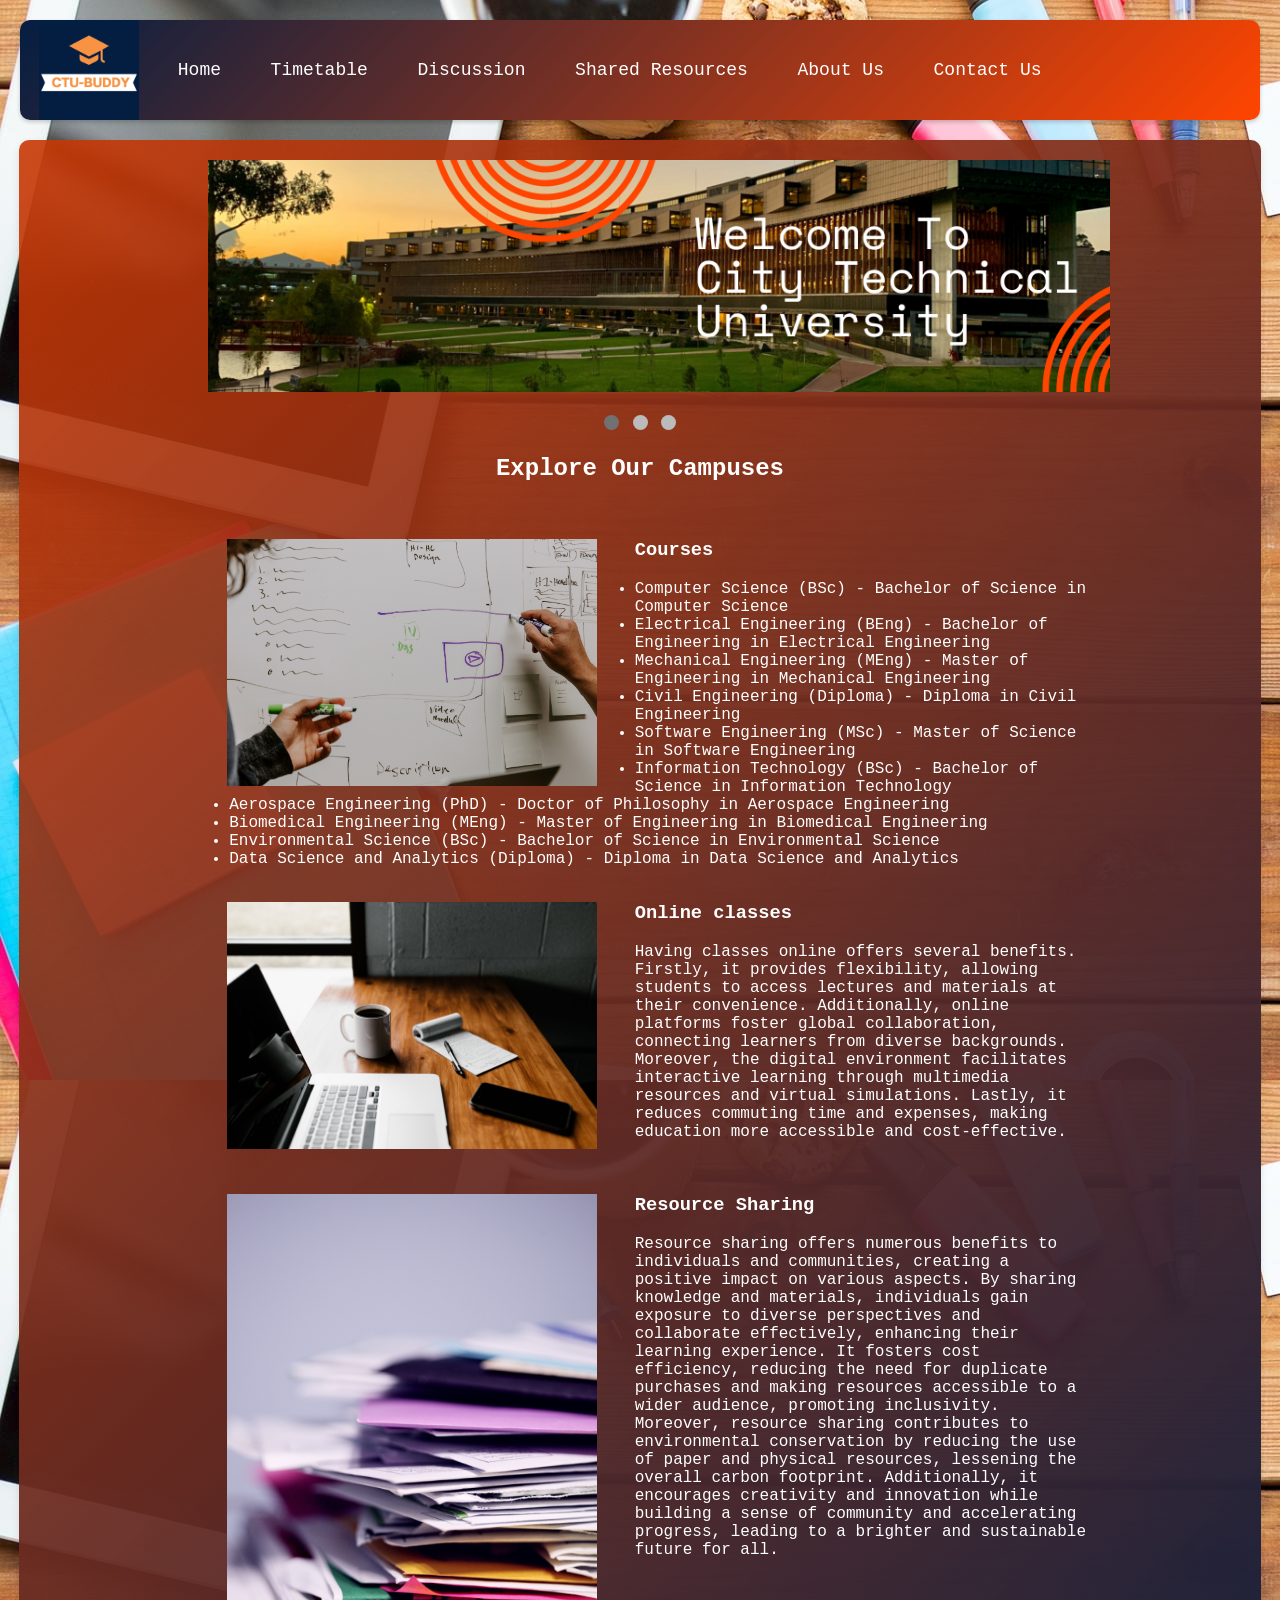
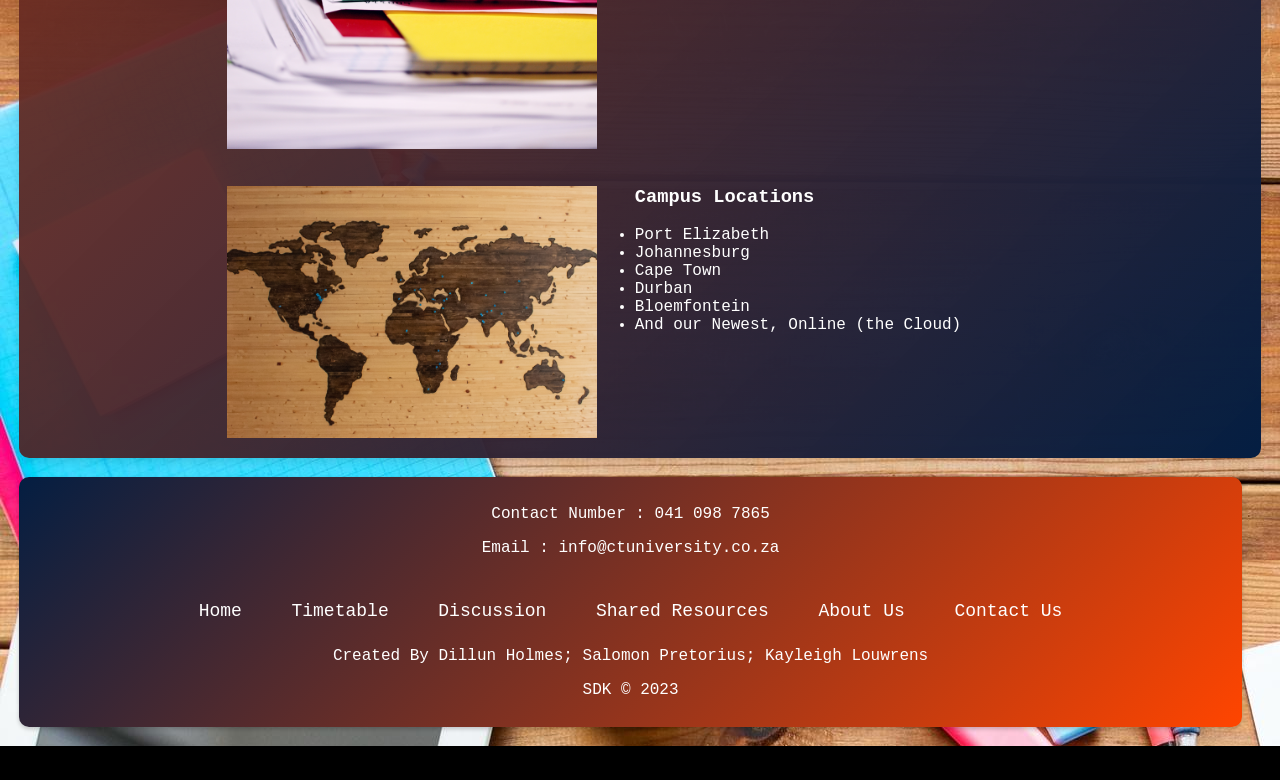
<file: index.html>
<!DOCTYPE html>
<html>
<head>
  <title>CTU-Buddy</title>
  <link rel="icon" type="image/x-icon" href="../img/fav.ico">
  <link rel="stylesheet" href="css/home.css">
  <link rel="stylesheet" href="css/main.css">
  <link rel="manifest" href="json/manifest.json">
  <script src="js/scrollreveal.min.js"></script>
</head>
<body>
  <header>
    <img src="img/CTU BUDDY.png" alt="CTU_BUDDY_LOGO" align="left" width="100" height="100">
    <div class="topnav">
      <a href="index.html">Home</a>
      <a href="html/Time.html">Timetable</a>
      <a href="html/Discussion.html">Discussion</a>
      <a href="html/Share.html">Shared Resources</a>
      <a href="html/About.html">About Us</a>
      <a href="html/Contact.php">Contact Us</a>
    </div>
  </header>

  <main>
    <!-- Slideshow container -->
    <div class="slideshow-container">
      <!-- Full-width images with number and caption text -->
      <div class="mySlides fade">
        <img src="img/Welcome.png" style="width:100%">
      </div>
      <div class="mySlides fade">
        <img src="img/add-1.png" style="width:100%">
      </div>
      <div class="mySlides fade">
        <img src="img/add-2.png" style="width:100%">
      </div>
      
      
      <br>
      <!-- The dots/circles -->
      <div style="text-align:center; display: block; margin-left: auto; margin-right: auto;">
        <span class="dot" onclick="currentSlide(1)"></span>
        <span class="dot" onclick="currentSlide(2)"></span>
        <span class="dot" onclick="currentSlide(3)"></span>
      </div>

      <center>
        <div class="features">
          <h2>Explore Our Campuses</h2>
        </div>
      </center>

      <br>

      <div class="feature-card">
        <img src="img/class-2.jpg" alt="Feature 3">
        <h3>Courses</h3>
        <ul>
          <li>Computer Science (BSc) - Bachelor of Science in Computer Science</li>
          <li>Electrical Engineering (BEng) - Bachelor of Engineering in Electrical Engineering</li>
          <li>Mechanical Engineering (MEng) - Master of Engineering in Mechanical Engineering</li>
          <li>Civil Engineering (Diploma) - Diploma in Civil Engineering</li>
          <li>Software Engineering (MSc) - Master of Science in Software Engineering</li>
          <li>Information Technology (BSc) - Bachelor of Science in Information Technology</li>
          <li>Aerospace Engineering (PhD) - Doctor of Philosophy in Aerospace Engineering</li>
          <li>Biomedical Engineering (MEng) - Master of Engineering in Biomedical Engineering</li>
          <li>Environmental Science (BSc) - Bachelor of Science in Environmental Science</li>
          <li>Data Science and Analytics (Diploma) - Diploma in Data Science and Analytics</li>
        </ul>
      </div>

      <div class="feature-card">
        <img src="img/class-1.jpg" alt="Feature 1">
        <div class="content">
          <h3>Online classes</h3>
          <p>Having classes online offers several benefits. Firstly, it provides flexibility, allowing students to access lectures and materials at their convenience. Additionally, online platforms foster global collaboration, connecting learners from diverse backgrounds. Moreover, the digital environment facilitates interactive learning through multimedia resources and virtual simulations. Lastly, it reduces commuting time and expenses, making education more accessible and cost-effective.</p>
        </div>
      </div>

      <br>

      <div class="feature-card">
        <img src="img/pdf.jpg" alt="Feature 2">
        <h3>Resource Sharing</h3>
        <p>Resource sharing offers numerous benefits to individuals and communities, creating a positive impact on various aspects. By sharing knowledge and materials, individuals gain exposure to diverse perspectives and collaborate effectively, enhancing their learning experience. It fosters cost efficiency, reducing the need for duplicate purchases and making resources accessible to a wider audience, promoting inclusivity. Moreover, resource sharing contributes to environmental conservation by reducing the use of paper and physical resources, lessening the overall carbon footprint. Additionally, it encourages creativity and innovation while building a sense of community and accelerating progress, leading to a brighter and sustainable future for all.</p>
      </div>

      <br>

      <div class="feature-card">
        <img src="img/map.jpg" alt="Feature 4">
        <div class="campus-locations">
          <h3>Campus Locations</h3>
          <ul>
            <li>Port Elizabeth</li>
            <li>Johannesburg</li>
            <li>Cape Town</li>
            <li>Durban</li>
            <li>Bloemfontein</li>
            <li>And our Newest, Online (the Cloud)</li>
          </ul>
        </div>
      </div>
    </div>
  </main>

  <footer>
    <p>Contact Number : 041 098 7865 </p>
    <p>Email : info@ctuniversity.co.za</p>
    <br>
    <div class="topnav">
      <a href="index.html">Home</a>
      <a href="html/Time.html">Timetable</a>
      <a href="html/Discussion.html">Discussion</a>
      <a href="html/Share.html">Shared Resources</a>
      <a href="html/About.html">About Us</a>
      <a href="html/Contact.php">Contact Us</a>
    </div>
    <p>Created By Dillun Holmes; Salomon Pretorius; Kayleigh Louwrens  </p>
    <p>SDK &copy; 2023</p>
  </footer>

  
  <script src="js/Javascript-1.js"></script>
  <script>
  const srtop = ScrollReveal({
  origin: 'top',
  distance: '80px',
  duration: 2000,
  reset: false
  });
  srtop.reveal('main');
  if('serviceWorker' in navigator){
    navigator.serviceWorker.register('js/service-worker.js');
  } else {
    console.log("Service worker is not supported");
  }
  </script>
  
</body>
</html>
</file>
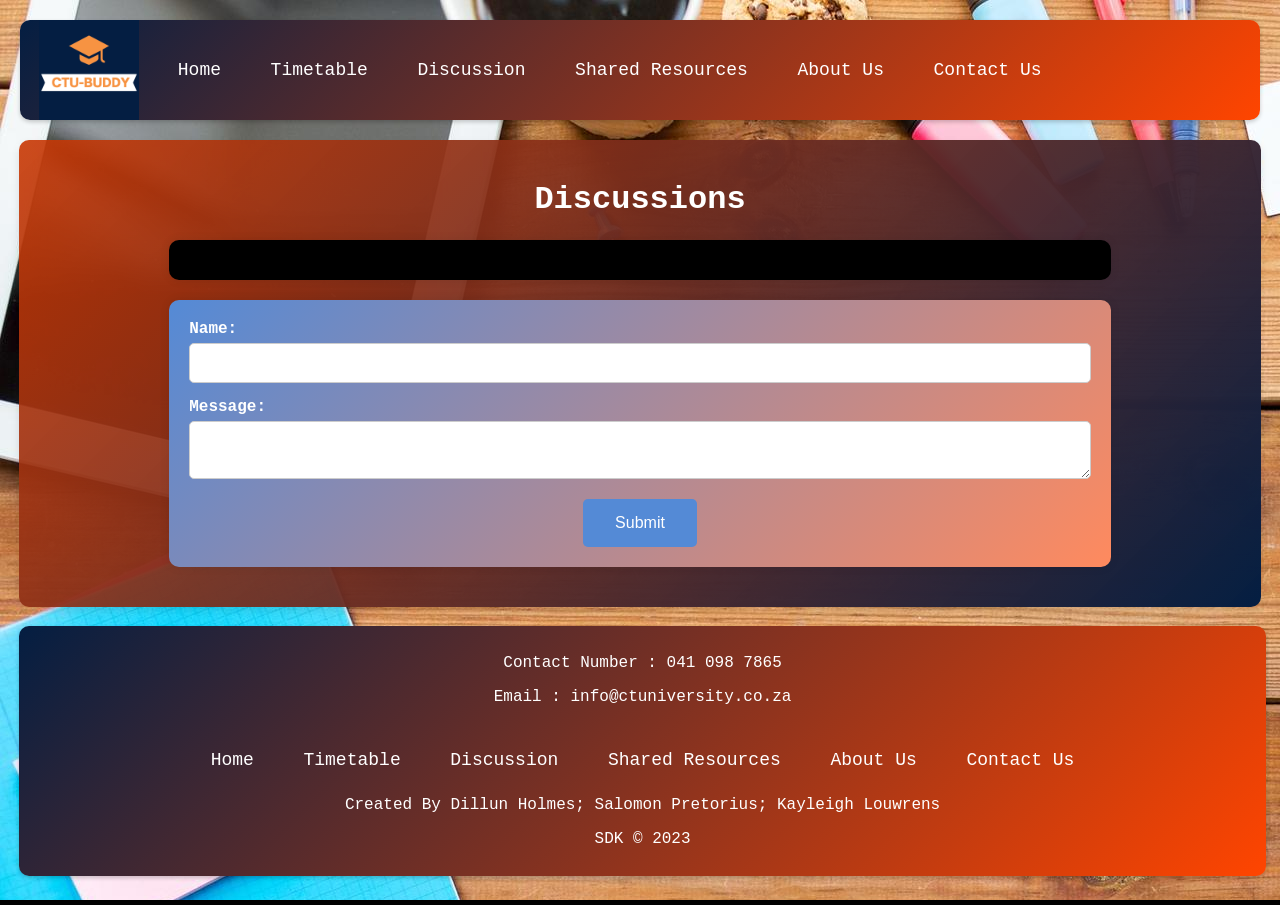
<file: html/Discussion.html>
<!DOCTYPE html>
<html lang="en">
<head>
    <meta charset="UTF-8">
    <title>CTU-Buddy</title>
    <link rel="icon" type="image/x-icon" href="../img/fav.ico">
    <link rel="stylesheet" href="../css/main.css">
    <link rel="stylesheet" href="../css/discussion.css">
    <script src="../js/scrollreveal.min.js"></script>
</head>

<body>
<header>
    <img src="../img/CTU BUDDY.png" alt="CTU_BUDDY_LOGO" align="left" width="100" height="100">
    <div class="topnav">
        <a href="../index.html">Home</a>
        <a href="Time.html">Timetable</a>
        <a href="Discussion.html">Discussion</a>
        <a href="Share.html">Shared Resources</a>
        <a href="About.html">About Us</a>
        <a href="Contact.php">Contact Us</a>
    </div>
  </header>

  <main>
    <div class="container">
    <h1>Discussions</h1>
    <div id="message-list">
        <!-- Messages will be displayed here -->
    </div>

    <form id="message-form">
        <label for="name">Name:</label>
        <input type="text" id="name" required>
        <label for="message">Message:</label>
        <textarea id="message" required></textarea>
        <button type="submit">Submit</button>
    </form>
    </div>
  </main>

    <footer>
    <p>Contact Number : 041 098 7865 </p>
    <p>Email : info@ctuniversity.co.za</p>
    <br>
    <div class="topnav">
        <a href="../index.html">Home</a>
        <a href="Time.html">Timetable</a>
        <a href="Discussion.html">Discussion</a>
        <a href="Share.html">Shared Resources</a>
        <a href="About.html">About Us</a>
        <a href="Contact.php">Contact Us</a>
    </div>
    <p>Created By Dillun Holmes; Salomon Pretorius; Kayleigh Louwrens  </p>
    <p>SDK &copy; 2023</p>
    </footer>
    <script>
  const srtop = ScrollReveal({
  origin: 'top',
  distance: '80px',
  duration: 2000,
  reset: false
  });
  srtop.reveal('main');
</script>
    <script>
        const messageForm = document.getElementById('message-form');
        const nameInput = document.getElementById('name');
        const messageInput = document.getElementById('message');
        const messageList = document.getElementById('message-list');

        // Function to add a new message to the list in a separate container
        function addMessage(name, message) {
            const messageContainer = document.createElement('div');
            messageContainer.classList.add('message-container');

            const messageBox = document.createElement('div');
            messageBox.innerHTML = `<strong>${name}:</strong> ${message}`;

            messageContainer.appendChild(messageBox);
            messageList.appendChild(messageContainer);
            messageList.scrollTop = messageList.scrollHeight;
        }

        // Function to save a new message to the server using fetch
        async function saveMessageToServer(name, message) {
            try {
                const response = await fetch('../php/save_message.php', {
                    method: 'POST',
                    headers: {
                        'Content-Type': 'application/x-www-form-urlencoded',
                    },
                    body: `name=${encodeURIComponent(name)}&message=${encodeURIComponent(message)}`,
                });
                if (response.ok) {
                    // Message saved successfully, so load and display all messages
                    loadMessages();
                }
            } catch (error) {
                console.error('Error saving message:', error);
            }
        }

        // Function to load and display messages from the server using fetch
        async function loadMessages() {
            try {
                const response = await fetch('../php/view_messages.php');
                if (response.ok) {
                    const messages = await response.text();
                    // Clear the message list and display the loaded messages
                    messageList.innerHTML = messages;
                    // Scroll to the bottom of the message list
                    messageList.scrollTop = messageList.scrollHeight;
                }
            } catch (error) {
                console.error('Error loading messages:', error);
            }
        }

        setInterval(loadMessages, 5000);

        // Event listener for the form submission
        messageForm.addEventListener('submit', async (e) => {
            e.preventDefault();
            const name = nameInput.value;
            const message = messageInput.value;
            if (name && message) {
                await saveMessageToServer(name, message);
                nameInput.value = '';
                messageInput.value = '';
            }
        });

        // Load and display messages when the page loads
        loadMessages();
        </script>
</body>
</html>
</file>
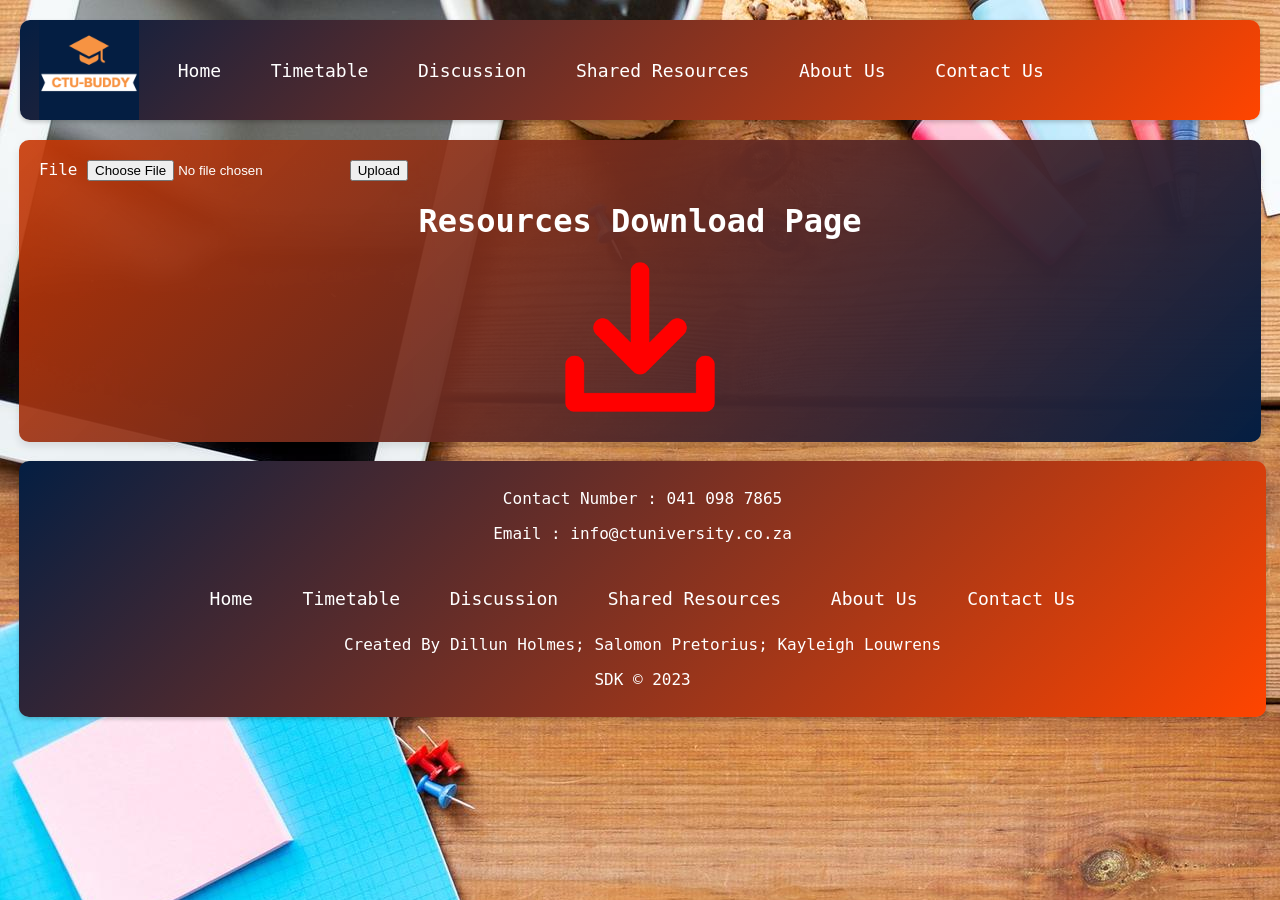
<file: html/Share.html>
<!DOCTYPE html>
<html>
<head>
  <title>CTU-Buddy</title>
  <link rel="icon" type="image/x-icon" href="../img/fav.ico">
  <link rel="stylesheet" href="../css/main.css">
  <link rel="stylesheet" href="../css/share.css">
  <script src="../js/scrollreveal.min.js"></script>
</head>
<body>
  <header>
    <img src="../img/CTU BUDDY.png" alt="CTU_BUDDY_LOGO" align="left" width="100" height="100">
    <div class="topnav">
      <a href="../index.html">Home</a>
      <a href="Time.html">Timetable</a>
      <a href="Discussion.html">Discussion</a>
      <a href="Share.html">Shared Resources</a>
      <a href="About.html">About Us</a>
      <a href="Contact.php">Contact Us</a>
    </div>
  </header>

  <main>
    <form id="uploadForm" enctype="multipart/form-data">
      <label for="file">File</label>
      <input id="file" name="file" type="file" />
      <button type="submit">Upload</button>
  </form>

  <h1>Resources Download Page</h1>
  <ul id="fileList">
      <!-- This will be populated with uploaded files using JavaScript -->
  </ul>
    <img src="../img/download.png" class="download">
  </main>

  <script>
  const srtop = ScrollReveal({
  origin: 'top',
  distance: '80px',
  duration: 2000,
  reset: false
  });
  srtop.reveal('main');

  document.getElementById('uploadForm').addEventListener('submit', function (e) {
            e.preventDefault();

            var formData = new FormData(this);

            fetch('../php/upload.php', {
                method: 'POST',
                body: formData,
            })
            .then(response => response.json())
            .then(data => {
                if (data.success) {
                    // Refresh the list of uploaded files
                    updateFileList();
                    alert('File upload successful.');
                } else {
                    alert('File upload failed.');
                }
            })
            .catch(error => {
                console.error('Error:', error);
                alert('An error occurred while uploading the file.');
            });
        });

        function updateFileList() {
            fetch('../php/list_files.php')
            .then(response => response.json())
            .then(data => {
                var fileList = document.getElementById('fileList');
                fileList.innerHTML = '';

                data.files.forEach(function (file) {
                    var listItem = document.createElement('li');
                    listItem.classList.add('file-list-item');
                    var downloadLink = document.createElement('a');
                    downloadLink.setAttribute('href', '../uploads/' + file);
                    downloadLink.setAttribute('download', file);
                    downloadLink.textContent = file;
                    listItem.appendChild(downloadLink);
                    fileList.appendChild(listItem);
                });
            });
        }

        // Initial update of the file list
        updateFileList();

  </script>

  <footer>
    <p>Contact Number : 041 098 7865</p>
    <p>Email : info@ctuniversity.co.za</p>
    <br>
    <div class="topnav">
      <a href="../index.html">Home</a>
      <a href="Time.html">Timetable</a>
      <a href="Discussion.html">Discussion</a>
      <a href="Share.html">Shared Resources</a>
      <a href="About.html">About Us</a>
      <a href="Contact.php">Contact Us</a>
    </div>
    <p>Created By Dillun Holmes; Salomon Pretorius; Kayleigh Louwrens</p>
    <p>SDK &copy; 2023</p>
  </footer>
</html>
</file>
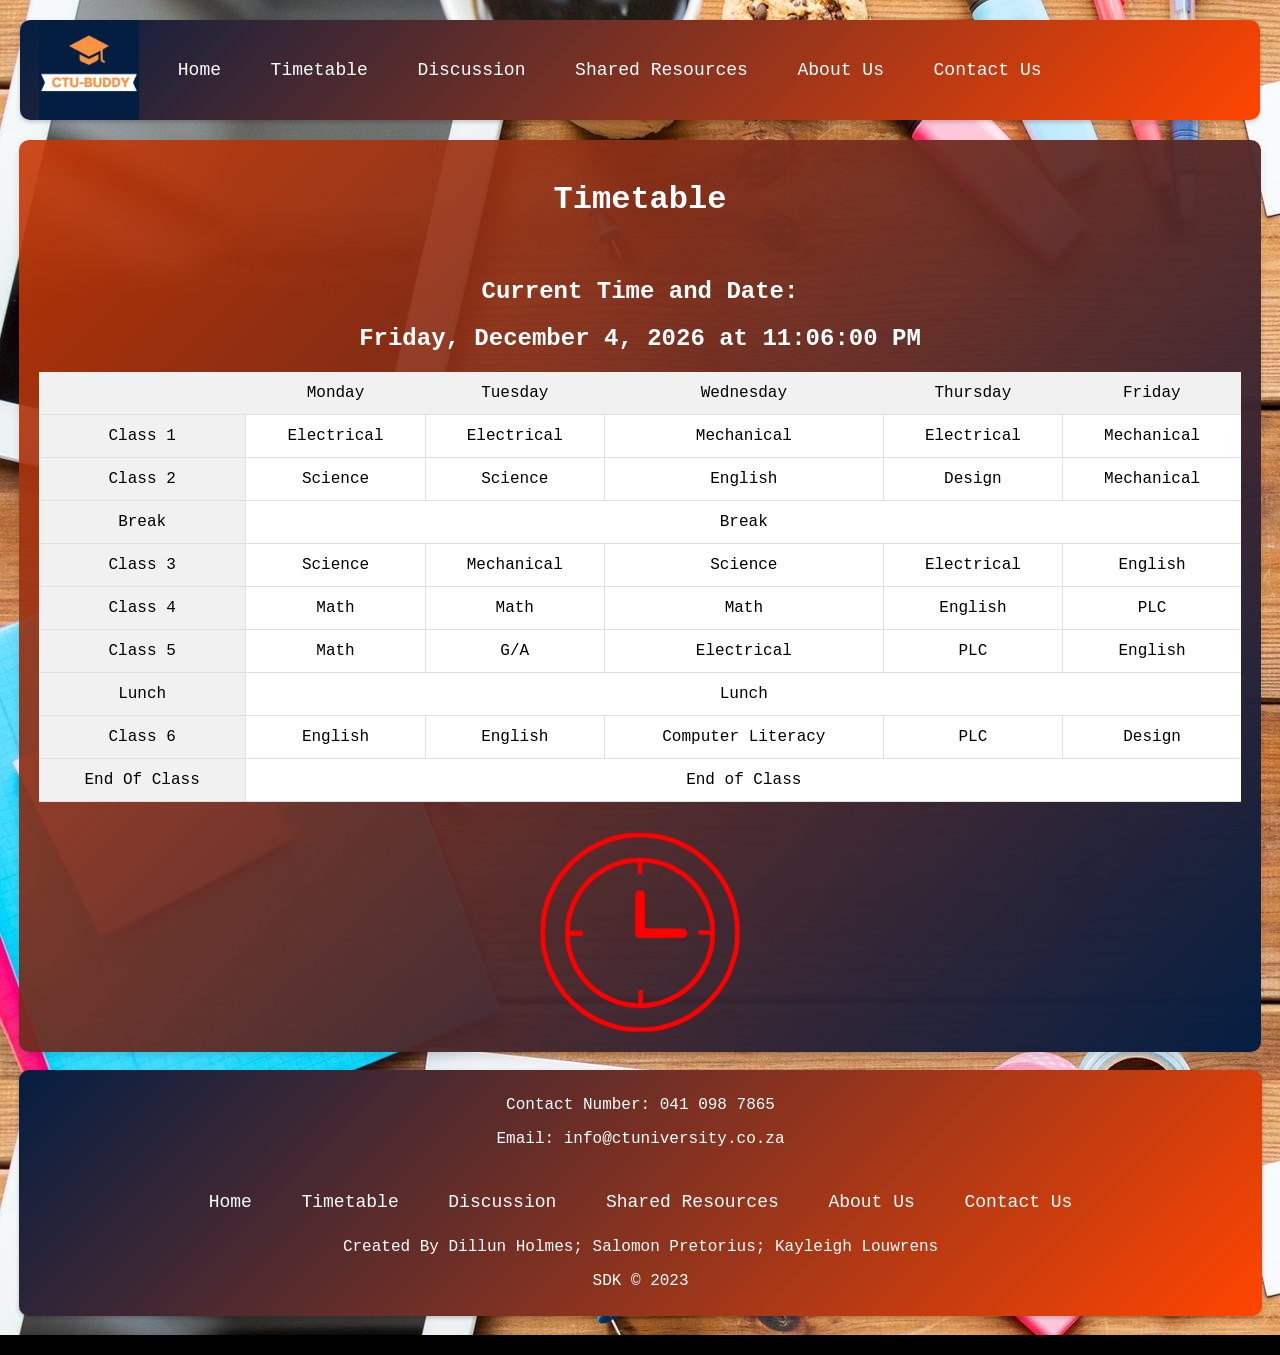
<file: html/Time.html>
<!DOCTYPE html>
<html>
<head>
  <title>CTU-Buddy</title>
  <link rel="icon" type="image/x-icon" href="../img/fav.ico">
  <link rel="stylesheet" href="../css/main.css">
  <link rel="stylesheet" href="../css/time.css">
  <script src="../js/scrollreveal.min.js"></script>
</head>
<body>
  <header>
    <img src="../img/CTU BUDDY.png" alt="CTU_BUDDY_LOGO" align="left" width="100" height="100">
    <div class="topnav">
      <a href="../index.html">Home</a>
      <a href="Time.html">Timetable</a>
      <a href="Discussion.html">Discussion</a>
      <a href="Share.html">Shared Resources</a>
      <a href="About.html">About Us</a>
      <a href="Contact.php">Contact Us</a>
    </div>
  </header>

  <main>
    <h1>Timetable</h1>
    <br>
    <h2>Current Time and Date:</h2>
    <h2><div id="datetime"></div></h2>
    <div class="table-container">
    <table cellpadding="15">
      <tr>
        
     
      </tr>
      
          <tr>
    <th></th>
    <th scope="col">Monday</th>
    <th scope="col">Tuesday</th>
    <th scope="col">Wednesday</th>
    <th scope="col">Thursday</th>
    <th scope="col">Friday</th>
    
            
    </tr>
      
      <tr> 
       <th scope="row">Class 1</th>
        <td>Electrical</td>
        <td>Electrical</td>
        <td>Mechanical</td>
         <td>Electrical</td>
         <td>Mechanical</td>
        
        </tr>
      
    <tr>
      <th scope="row">Class 2</th>
       <td rowspan="1">Science</td>
      <td>Science</td>
      <td>English</td>
      <td>Design</td>
      <td>Mechanical</td>
       
      </tr>
      
      <tr> 
       <th scope="row">Break</th>
        <td colspan="10">Break</td>
        </tr>
      
      <tr> 
       <th scope="row">Class 3</th>
        <td rowspan="1">Science</td>
        <td>Mechanical</td>
        <td>Science</td>
         <td>Electrical</td>
         <td>English</td>
         
        </tr>
      
      <tr> 
       <th scope="row">Class 4</th>
        <td rowspan="1">Math</td>
        <td>Math</td>
        <td>Math</td>
         <td>English</td>
         <td>PLC</td>
        
        
        </tr>
      
        <tr> 
       <th scope="row">Class 5</th>
        <td rowspan="1">Math</td>
       
          <td>G/A</td>
        <td>Electrical</td>
         <td>PLC</td>
         <td>English</td>
            
        </tr>
      
      <tr> 
       <th scope="row">Lunch</th>
        <td colspan="10">Lunch</td>
        </tr>
      
       <tr> 
       <th scope="row">Class 6</th>
        <td rowspan="1">English</td>
        <td>English</td>
        <td>Computer Literacy</td>
         <td>PLC</td>
         <td>Design</td>
        
        </tr>
      
      <tr> 
       <th scope="row">End Of Class </th>
        <td colspan="10">End of Class</td>
        </tr>
    
      
    </table>
  </div>
    <img src="../img/clock.png" class="clock">
  </main>

  <footer>
    <p>Contact Number: 041 098 7865 </p>
    <p>Email: info@ctuniversity.co.za</p>
    <br>
    <div class="topnav">
      <a href="../index.html">Home</a>
      <a href="Time.html">Timetable</a>
      <a href="Discussion.html">Discussion</a>
      <a href="Share.html">Shared Resources</a>
      <a href="About.html">About Us</a>
      <a href="Contact.php">Contact Us</a>
    </div>
    <p>Created By Dillun Holmes; Salomon Pretorius; Kayleigh Louwrens  </p>
    <p>SDK &copy; 2023</p>
  </footer>

  <script>
 function displayTimeDate() {
            var currentDate = new Date();
            var datetimeElement = document.getElementById("datetime");

            var options = {
                weekday: "long",
                year: "numeric",
                month: "long",
                day: "numeric",
                hour: "numeric",
                minute: "numeric",
                second: "numeric"
            };

            datetimeElement.innerHTML = currentDate.toLocaleDateString("en-US", options);
        }

        // Update the time and date every second
        setInterval(displayTimeDate, 1000);
   function addClass() {
  const className = document.getElementById("class-name").value;
  const day = document.getElementById("day").value;
  const timeFrom = document.getElementById("time-from").value;
  const timeTo = document.getElementById("time-to").value;

  // Parse the time strings to Date objects
  const startTime = new Date("2000-01-01 " + timeFrom);
  const endTime = new Date("2000-01-01 " + timeTo);

  // Calculate the time difference in milliseconds
  const timeDifference = endTime - startTime;

  // Check if the time difference is at least 1 hour (3600 seconds)
  if (timeDifference >= 3600000) { // 3600 seconds * 1000 milliseconds
    const table = document.getElementById("timetable");
    const rows = table.querySelectorAll("tr");

    // Loop through rows to find the correct time slot row
    for (let i = 1; i < rows.length; i++) {
      const cells = rows[i].querySelectorAll("td");
      const currentTime = cells[0].textContent;

      // Check if the current time slot is within the specified range
      if (currentTime >= timeFrom && currentTime < timeTo) {
        // Set the class name in the correct day column
        switch (day) {
          case "Monday":
            cells[1].textContent = className;
            break;
          case "Tuesday":
            cells[2].textContent = className;
            break;
          case "Wednesday":
            cells[3].textContent = className;
            break;
          case "Thursday":
            cells[4].textContent = className;
            break;
          case "Friday":
            cells[5].textContent = className;
            break;
          case "Saturday":
            cells[6].textContent = className;
            break;
          case "Sunday":
            cells[7].textContent = className;
            break;
        }
      }
    }
  } else {
    alert("Time slot must be at least 1 hour.");
  }
}
const srtop = ScrollReveal({
  origin: 'top',
  distance: '80px',
  duration: 2000,
  reset: false
  });
  srtop.reveal('main');
  </script>
</body>
</html>
</file>
<file: css/home.css>
header h2 {
  animation: fadeIn 5s ease-in-out;
}

/* Add animation to the feature cards */
.feature-card {
  animation: slideInUp 5s ease-in-out;
}

/* Define the animations */
@keyframes fadeIn {
  0% { opacity: 0; transform: translateY(-20px); }
  100% { opacity: 1; transform: translateY(0); }
}

@keyframes slideInUp {
  0% { opacity: 0; transform: translateY(50px); }
  100% { opacity: 1; transform: translateY(0); }
}

.feature-card img {
  transition: transform 0.3s ease-in-out;
}

.feature-card:hover img {
  transform: scale(1.1);
}

.hero-section {
  background-size: cover;
  background-position: center;
  padding: 160px;
  text-align: center;
  color: #070707;
}
.hero-section h1 {
  font-size: 36px;
  color: #ffffff;
}
.hero-section p {
  font-size: 18px;
  color: #00fcfc;
}
.feature-card img {
  float: left;
  width: 370px;
  height: auto;
  margin-left: 10mm;
  margin-right: 10mm;
}
.feature-card::after {
  content: "";
  display: table;
  clear: both;
}
.feature-card .content {
  margin-left: 10px; 
}
.image-container {
position: absolute;
top: 0;
left: 0;
width: 100%;
height: 100%;
overflow: hidden;
display: flex;
align-items: center;
justify-content: center;
}
.image-container img {
display: none; 
}
.image-container img:first-child {
display: block; 
}
* {box-sizing:border-box}

.slideshow-container {
max-width: 75%;
padding: 75x;
position: relative;
margin: auto;
}
.mySlides {
display: none;
}
.prev, .next {
cursor: pointer;
position: absolute;
top: 50%;
width: auto;
margin-top: -22px;
padding: 16px;
color: white;
font-weight: bold;
font-size: 18px;
transition: 0.6s ease;
border-radius: 0 3px 3px 0;
user-select: none;
}
.next {
right: 0;
border-radius: 3px 0 0 3px;
}
.prev:hover, .next:hover {
background-color: rgba(0,0,0,0.8);
}
.text {
color: #f2f2f2;
font-size: 15px;
padding: 8px 12px;
position: absolute;
bottom: 8px;
width: 100%;
text-align: center;
}
.numbertext {
color: #f2f2f2;
font-size: 12px;
padding: 8px 12px;
position: absolute;
top: 0;
}
.dot {
cursor: pointer;
height: 15px;
width: 15px;
margin: 0 2px;
background-color: #bbb;
border-radius: 50%;
display: inline-block;
transition: background-color 0.6s ease;
}
.active, .dot:hover {
background-color: #717171;
}
.fade {
animation-name: fade;
animation-duration: 1.5s;
}
@keyframes fade {
from {opacity: .4}
to {opacity: 1}
}
</file>
<file: css/main.css>
::-webkit-scrollbar {
  width: 0.8rem;
}
::-webkit-scrollbar-track {
  background: #041E42;
}
::-webkit-scrollbar-thumb {
  background: #ff4400;
  border-radius: 15pt;
}
body {
  font-family: monospace, sans-serif;
  margin: 0;
  padding: 0;
  background-color: #000000;
  background-image: url('../img/back.jpg');
  color: white;
}
header {
  display: flex;
  align-items: center;
  background: linear-gradient(135deg, #041E42, #FF4500);
  box-shadow: 0 2px 4px rgba(0, 0, 0, 0.2);
  border-radius: 10px;
  margin: 20px;
}

.topnav a {
  color: #ffffff;
  text-align: center;
  padding: 10px 20px;
  text-decoration: none;
  font-size: 18px;
  transition: background-color 0.3s, color 0.3s;
  border-radius: 8px;
  display: inline-flex;
  justify-content: space-around;
}
.topnav a:hover {
  background-color: #FF4500;
}
main {
  background: linear-gradient(135deg, #c93804e7, #041E42);
  padding: 20px;
  border-radius: 10px;
  box-shadow: 0 4px 8px rgba(0, 0, 0, 0.1);
  margin-left: 5mm;
  margin-right: 5mm;
}
footer {
  clear: both;
  width: calc(100% - 15mm); 
  background: linear-gradient(135deg, #041E42, #FF4500);
  box-shadow: 0 2px 4px rgba(0, 0, 0, 0.2);
  border-radius: 10px;
  color: #ffffff;
  text-align: center;
  padding: 12px;
  margin-left: 5mm; 
  margin-top: 5mm;
  margin-bottom: 5mm;
  position: relative;
}
@media screen and (max-width: 600px) {
  main {
    padding: 10px;
  }

  main img {
    width: 150px;
    height: 200px;
  }
}
img {
  margin-left: 5mm;
  margin-right: 5mm;
}
</file>
<file: css/discussion.css>
::-webkit-scrollbar-corner {
  color: black;
}
  

#message-form {
      max-width: 75%;
      margin: 20px auto;
      padding: 20px;
      background: linear-gradient(135deg, #548ad6, #ff8a5e);
      border-radius: 10px;
      box-shadow: 0 0 10px rgba(0, 0, 0, 0.1);
  }

  label {
      font-weight: bold;
      display: block;
      margin-bottom: 5px;
  }

  input[type="text"], textarea {
      border: 1px solid #ccc;
      padding: 10px;
      font-size: 16px;
      width: 100%;
      box-sizing: border-box;
      margin-bottom: 15px;
      border-radius: 5px;
  }

  button[type="submit"] {
      background-color: #548ad6;
      color: white;
      padding: 15px 32px;
      text-align: center;
      text-decoration: none;
      display: block;
      font-size: 16px;
      margin: 0 auto;
      cursor: pointer;
      border: none;
      border-radius: 5px;
  }

  button[type="submit"]:hover {
      background-color: #ccc;
  }

  #message-list {
  max-width:75%;
  margin: 20px auto;
  padding: 20px;
  background-color: #000000;
  border-radius: 10px;
  box-shadow: 0 0 10px rgba(0, 0, 0, 0.1);
  overflow-y: scroll; /* This property makes the container scrollable vertically */
  max-height: 300px; /* This sets the maximum height for the container */
  color: lime;
}

  /* CSS for the message container */
  .message-container {
      margin: 10px 0;
      overflow: hidden;
  }
h1 {
  text-align: center;
}
</file>
<file: css/share.css>
.download {
    width: 150px;
    height: 150px;
    display: block;
    margin-left: auto;
    margin-right: auto;
    margin-bottom: 10px;
}

.file-list-item a {
    color: white;
    text-decoration: none;
}

h1 {
    text-align: center;
}
</file>
<file: css/time.css>
body {
  color: black;
}

.schedule {
  margin: 20px auto;
  max-width: 1000px;
  background-color: #fff;
  box-shadow: 0 0 10px rgba(0, 0, 0, 0.1);
  border-radius: 10px; 
  overflow: hidden; 
}
table {
  width: 100%;
  border-collapse: collapse;
  background-color: #fff;
}
th, td {
  padding: 12px;
  text-align: center;
  background-color: #fff;
}
th {
  background-color: #f1f1f1;
  font-weight: normal;
  border-bottom: 1px solid #e0e0e0; 
}
td {
  border-left: 1px solid #e0e0e0; 
  border-bottom: 1px solid #e0e0e0; 
}
tr:nth-child(even) {
  background-color: #f9f9f9;
}
tr:hover {
  background-color: #f0f0f0;
}
footer {
  text-align: center;
  padding: 10px;
  background-color: #f1f1f1;
}
.clock {
  width: 200px;
  height: 200px;
  display: block;
  margin-left: auto;
  margin-right: auto;
  margin-top: 30px;
}
.text {
  color: white;
}

.table-container {
  max-width: 100%;
  overflow-x: auto;
  display: block;
}
  
.table-container::-webkit-scrollbar {
  width: 0.8rem;
}
.table-container::-webkit-scrollbar-track {
  background: #041E42;
}
.table-container::-webkit-scrollbar-thumb {
  background: #ff4400;
  border-radius: 15pt;
}
  
h1 {
  color: white;
  text-align: center;
}
  
h2 {
  color: white;
  text-align: center;
}
</file>
